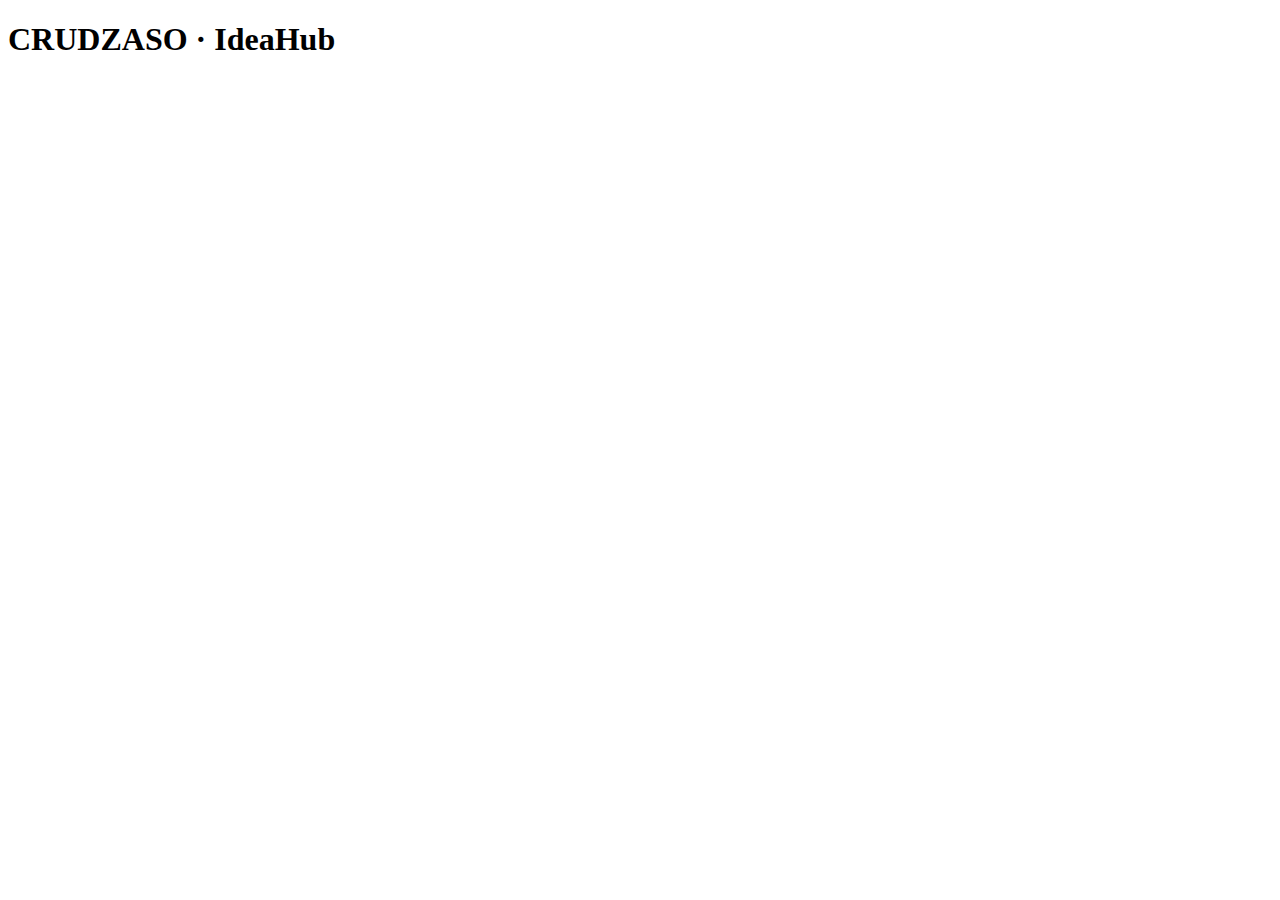
<file: index.html>
<!doctype html>
<html lang="es">
  <head>
    <meta charset="UTF-8" />
    <meta name="viewport" content="width=device-width, initial-scale=1.0" />
    <title>CRUDZASO · IdeaHub</title>
  </head>

  <body>
    <h1>CRUDZASO · IdeaHub</h1>
  </body>
</html>
</file>
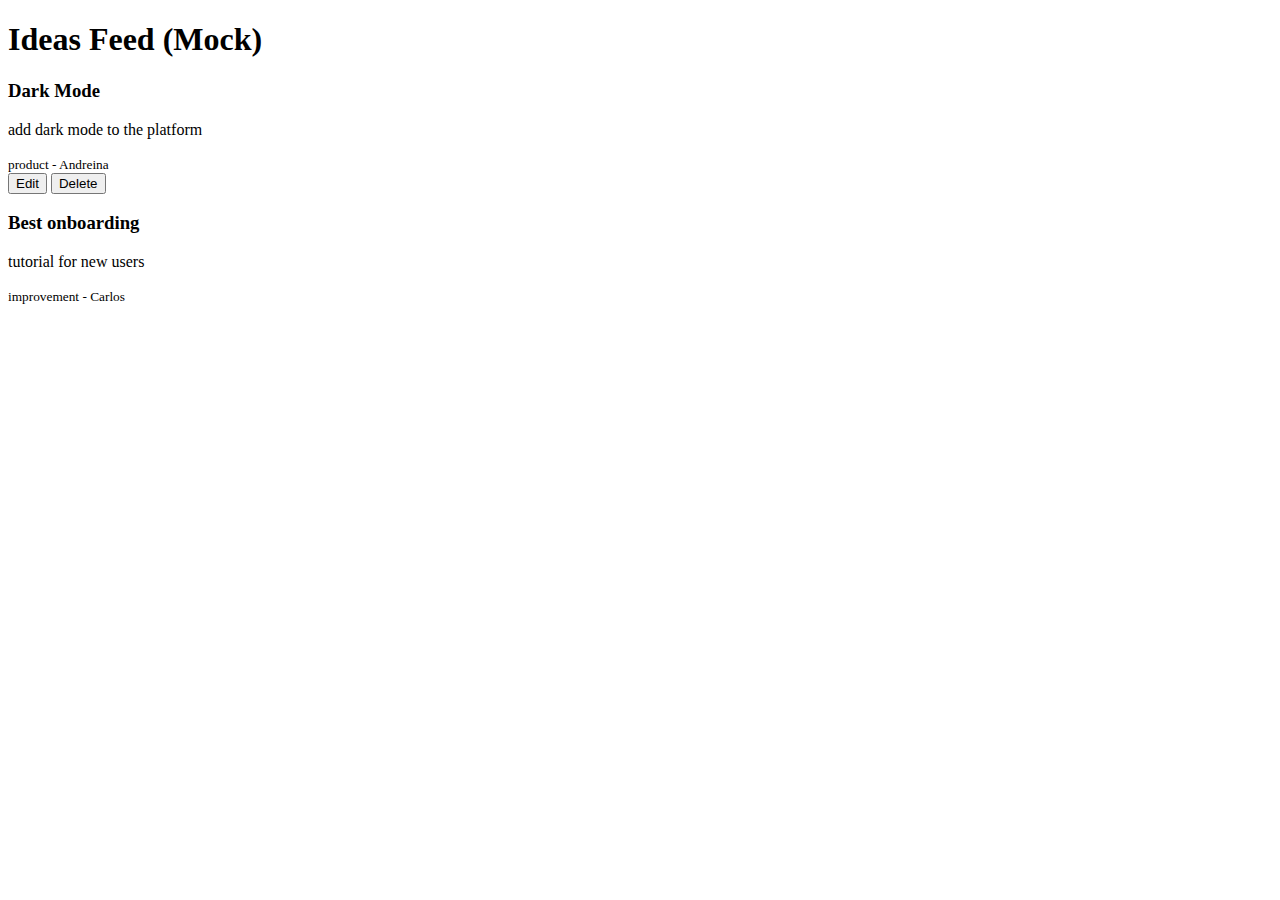
<file: ideas.mock.html>
<!DOCTYPE html>
<html lang="en">
<head>
  <meta charset="UTF-8">
  <title>UI Mock</title>
</head>
<body>

  <h1>Ideas Feed (Mock)</h1>

  <section id="ideasContainer"></section>

  <script type="module" src="/src/js/ui.js"></script>
</body>
</html>
</file>
